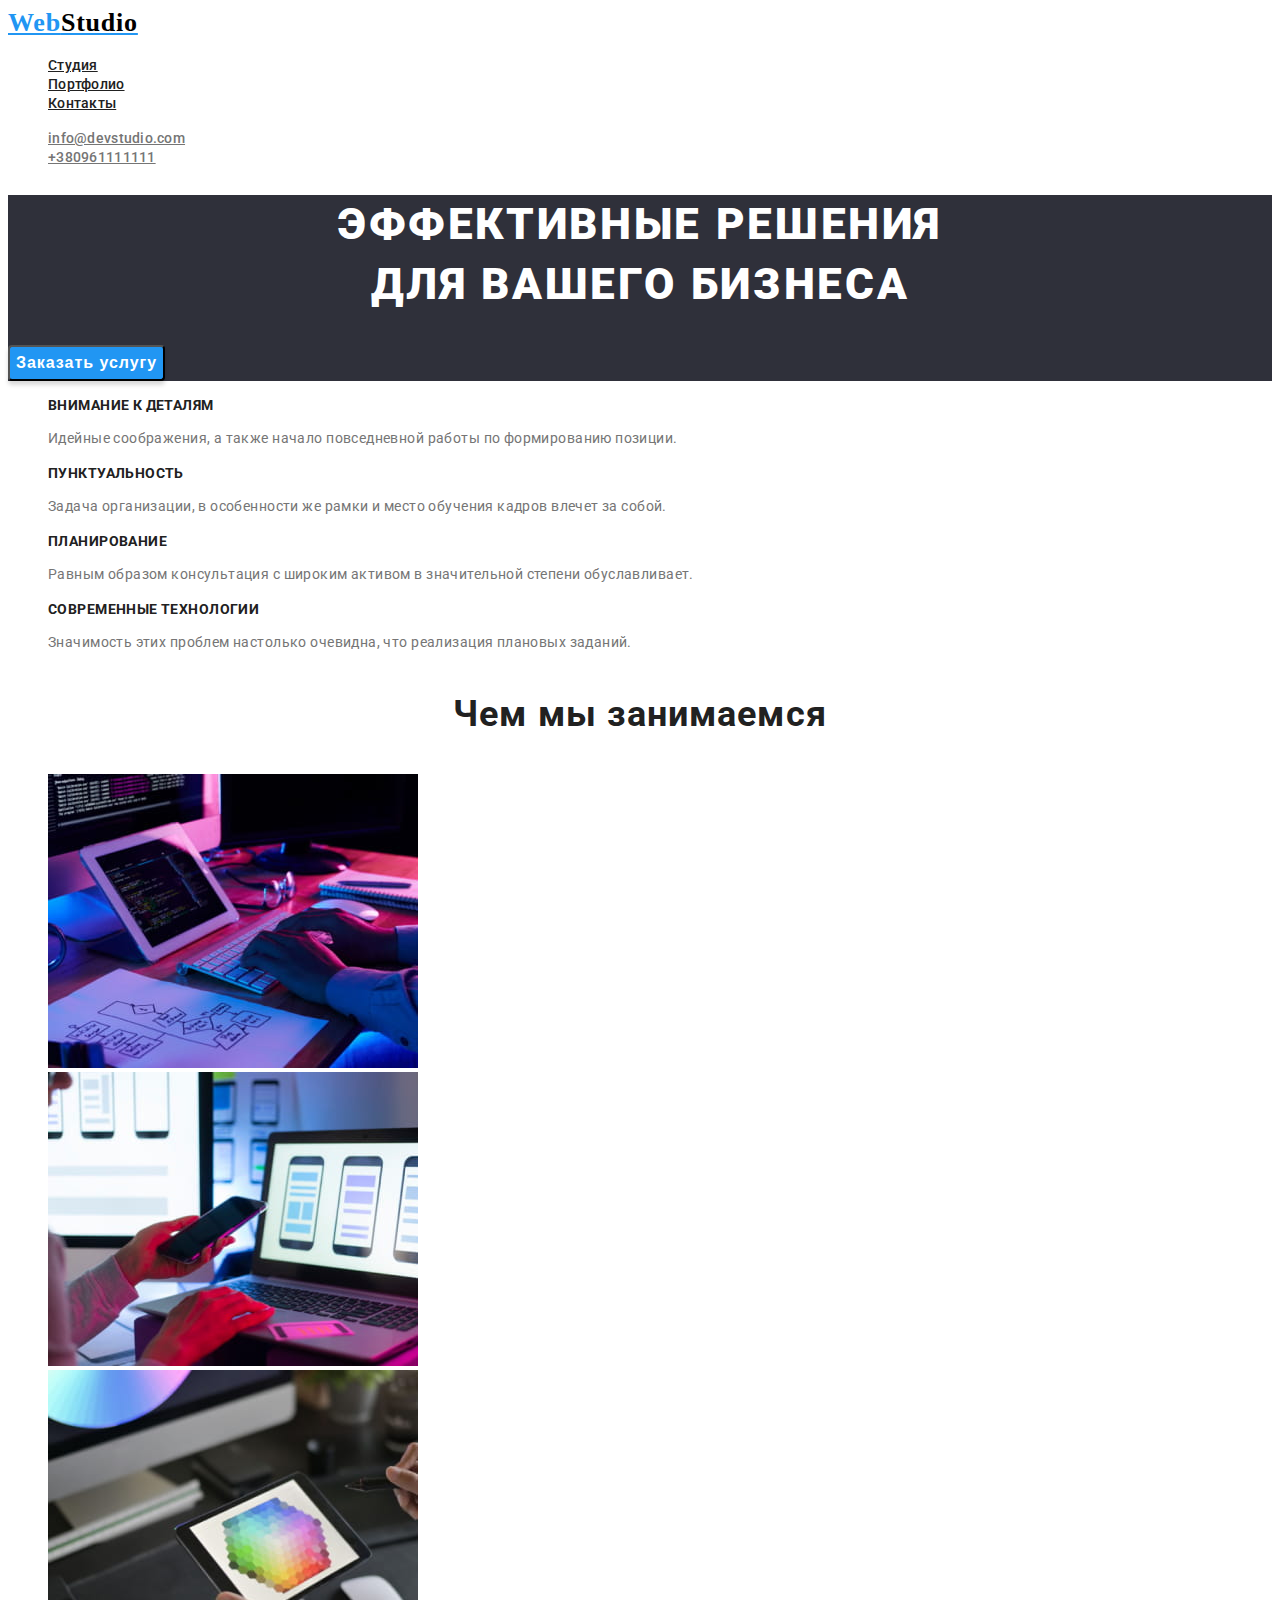
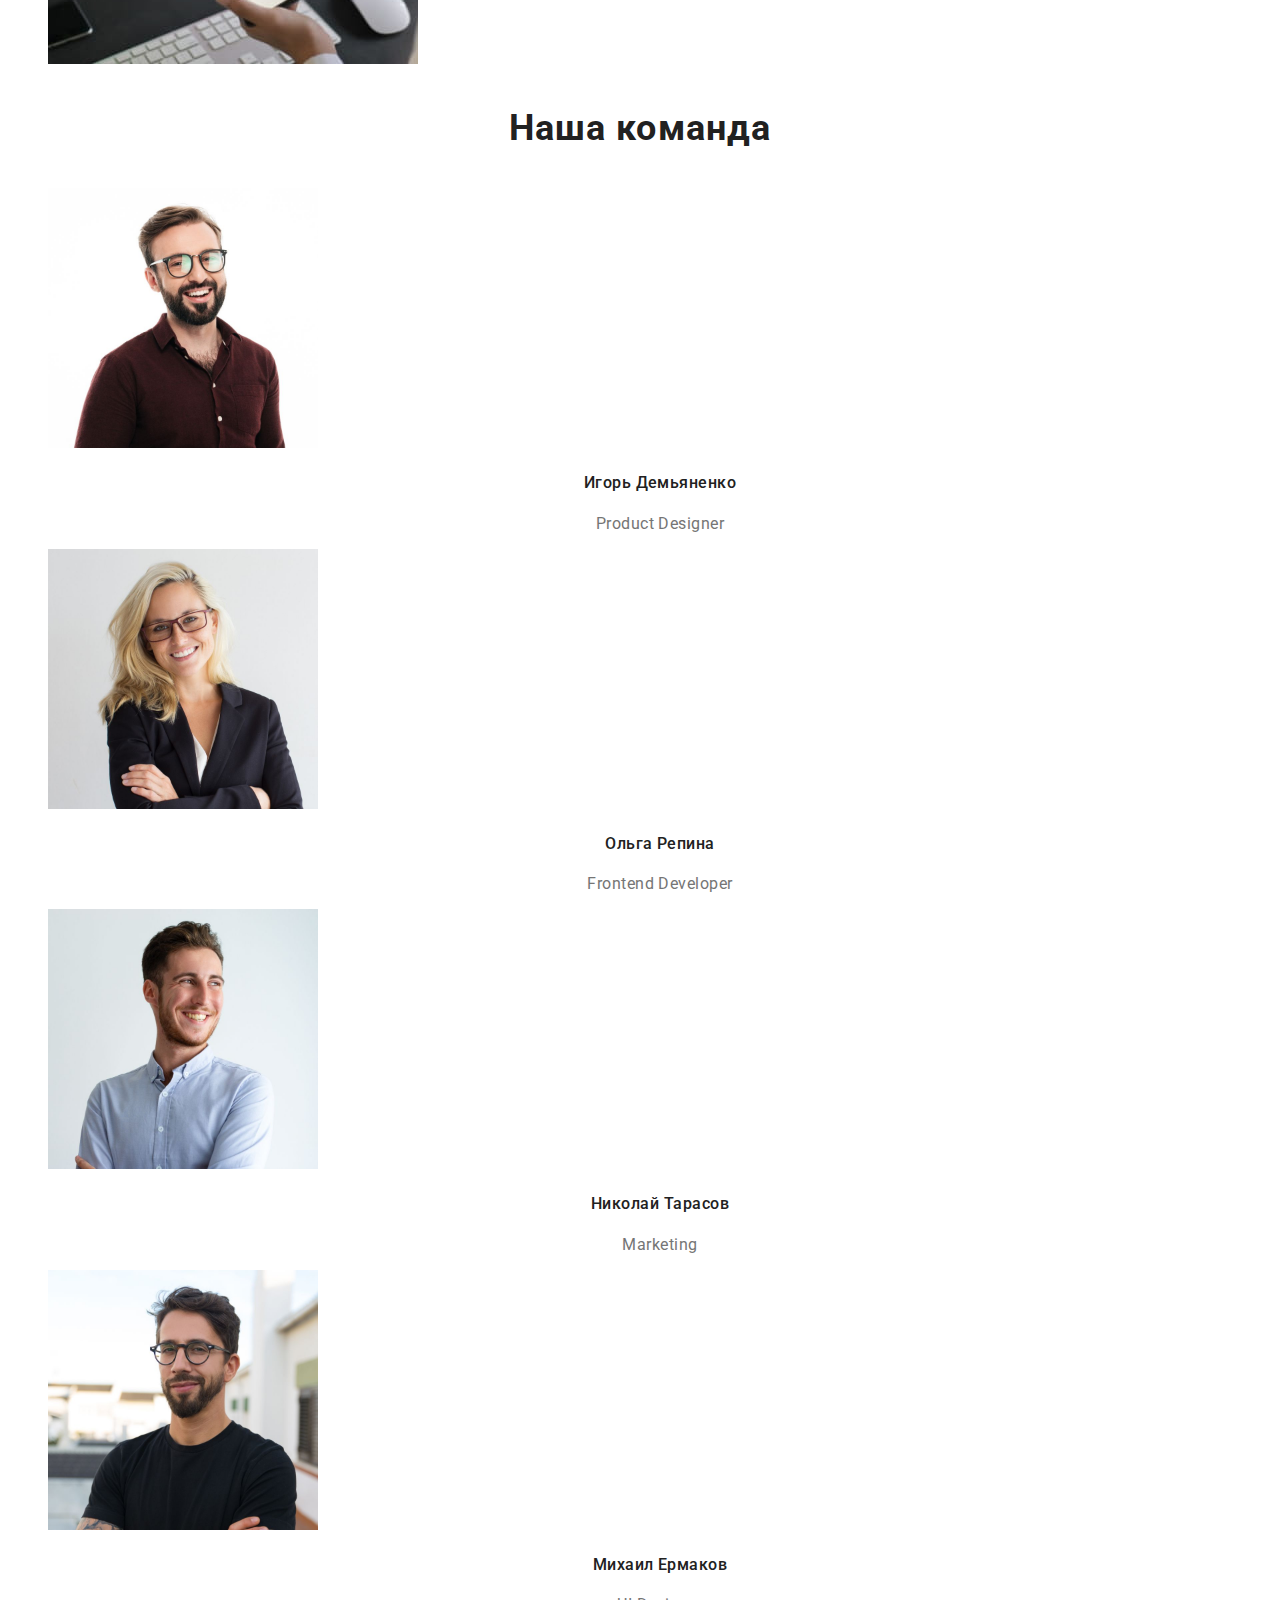
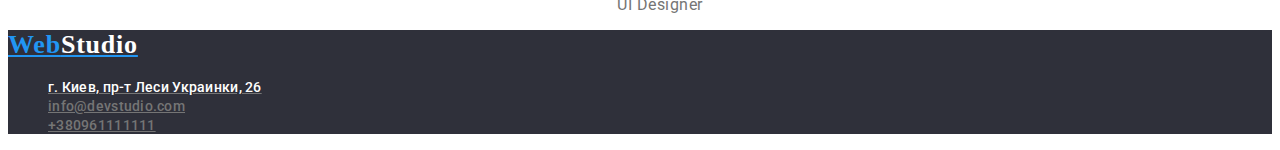
<file: index.html>
<!DOCTYPE html>
<html lang="ru">
    <head>
        <meta charset="UTF-8">
        <title>WebStudio</title>
        <link rel="preconnect" href="https://fonts.googleapis.com">
        <link rel="preconnect" href="https://fonts.gstatic.com" crossorigin>
        <link href="https://fonts.googleapis.com/css2?family=Roboto:wght@400;500;700;900&display=swap" rel="stylesheet">
        <link rel="stylesheet" href="./css/styles.css">
    </head>
    <body>
        <header class="page-header">
            <nav>
                
                <a class="logo" href="./index.html">Web<span class="studio-black">Studio</span></a> 
                <ul class="site-nav list">
                    <li><a href="./index.html">Студия</a></li>
                    <li><a href="./portfolio.html">Портфолио</a></li>
                    <li><a href="">Контакты</a></li>
                </ul>
            </nav>
            <ul class="contacts list">
            <li><a href="mailto:info@devstudio.com">info@devstudio.com</a></li>
            <li><a href="tel:+380961111111">+380961111111</a></li>
            </ul>
        </header>
        <main>
            <!--Герой-->
            <section class="main-section">
                <h1 class="main-title">Эффективные решения <br> для вашего бизнеса</h1>
                <button class="main-button" type="button">Заказать услугу</button>
            </section>
            <!--Отличия-->
            <section>
                <h2 hidden>Чем мы отличаемся от конкурентов</h2>
                <ul class="list">
                    <li>
                        <h3>Внимание к деталям</h3>
                        <p>Идейные соображения, а также начало повседневной работы по формированию позиции.</p>
                    </li>
                    <li>
                        <h3>Пунктуальность</h3>
                        <p>Задача организации, в особенности же рамки и место обучения кадров влечет за собой.</p>
                    </li>
                    <li>
                        <h3>Планирование</h3>
                        <p>Равным образом консультация с широким активом в значительной степени обуславливает.</p>
                    </li>
                    <li>
                        <h3>Современные технологии</h3>
                        <p>Значимость этих проблем настолько очевидна, что реализация плановых заданий.</p>
                    </li>
                </ul>
            </section>
            <!--Сферы деятельности-->
            <section>
                <h2>Чем мы занимаемся</h2>
                <ul class="list">
                    <li>
                        <a href="">
                            <img src="./images/box1.jpg" alt="монитор и лист с агоритмом" width="370" height="294">
                        </a>
                    </li>
                    <li>
                        <a href="">
                            <img src="./images/box2.jpg" alt="ноутбук и смартфон" width="370" height="294">
                        </a>
                    </li>
                    <li>
                        <a href="">
                            <img src="./images/box3.jpg" alt="планшет с цветной диаграммой"  width="370" height="294">
                        </a>
                    </li>
                </ul>
            </section>
            <!--Команда-->
            <section>
                <h2>Наша команда</h2>
                <ul class="our-command list">
                    <li>
                        <img src="./images/teamcard1.jpg" alt="Игорь Демьяненко" width="270">
                        <h4>Игорь Демьяненко</h4>
                        <p>Product Designer</p>
                        
                    </li>
                    <li>
                        <img src="./images/teamcard2.jpg" alt="Ольга Репина" width="270">
                        <h4>Ольга Репина</h4>
                        <p>Frontend Developer</p>
                        
                    </li>
                    <li>
                        <img src="./images/teamcard3.jpg" alt="Николай Тарасов" width="270">
                        <h4>Николай Тарасов</h4>
                        <p>Marketing</p>
                        
                    </li>
                    <li>
                        <img src="./images/teamcard4.jpg" alt="Михаил Ермаков" width="270">
                        <h4>Михаил Ермаков</h4>
                        <p>UI Designer</p>
                        
                    </li>
                </ul>
            </section>
        </main>
        <footer>
            <a class="logo" href="./index.html">Web<span class="studio-white">Studio</span></a>
            <address>
                <ul class="contacts list">
                    <li>
                        <a 
                        href=""
                        target="_blank"
                        rel="noopener noreferrer"><span>г. Киев, пр-т Леси Украинки, 26</span></a>
                    </li>
                    <li>
                        <a href="mailto:info@devstudio.com">info@devstudio.com</a>
                    </li>
                    <li>
                        <a href="tel:+380961111111">+380961111111</a>
                    </li>
                </ul>
            </address>
        </footer>
    </body>
</html>
</file>
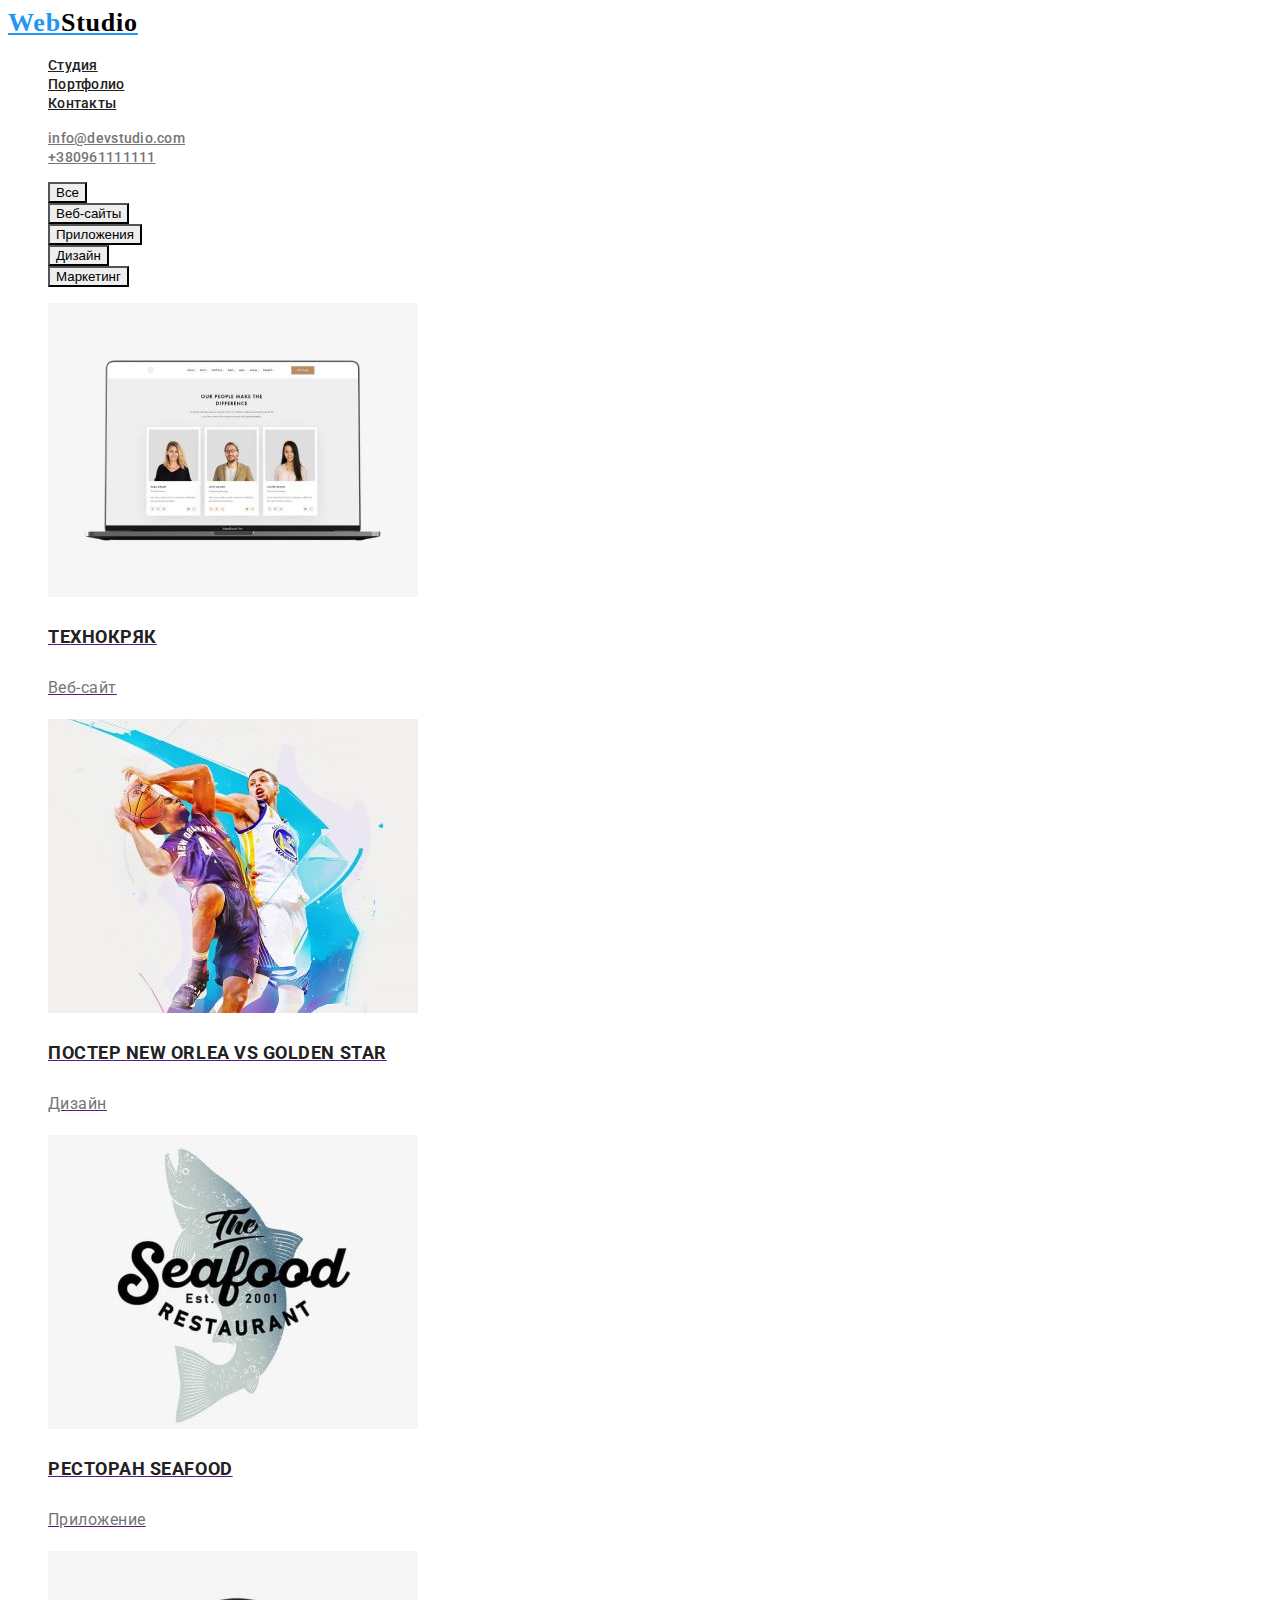
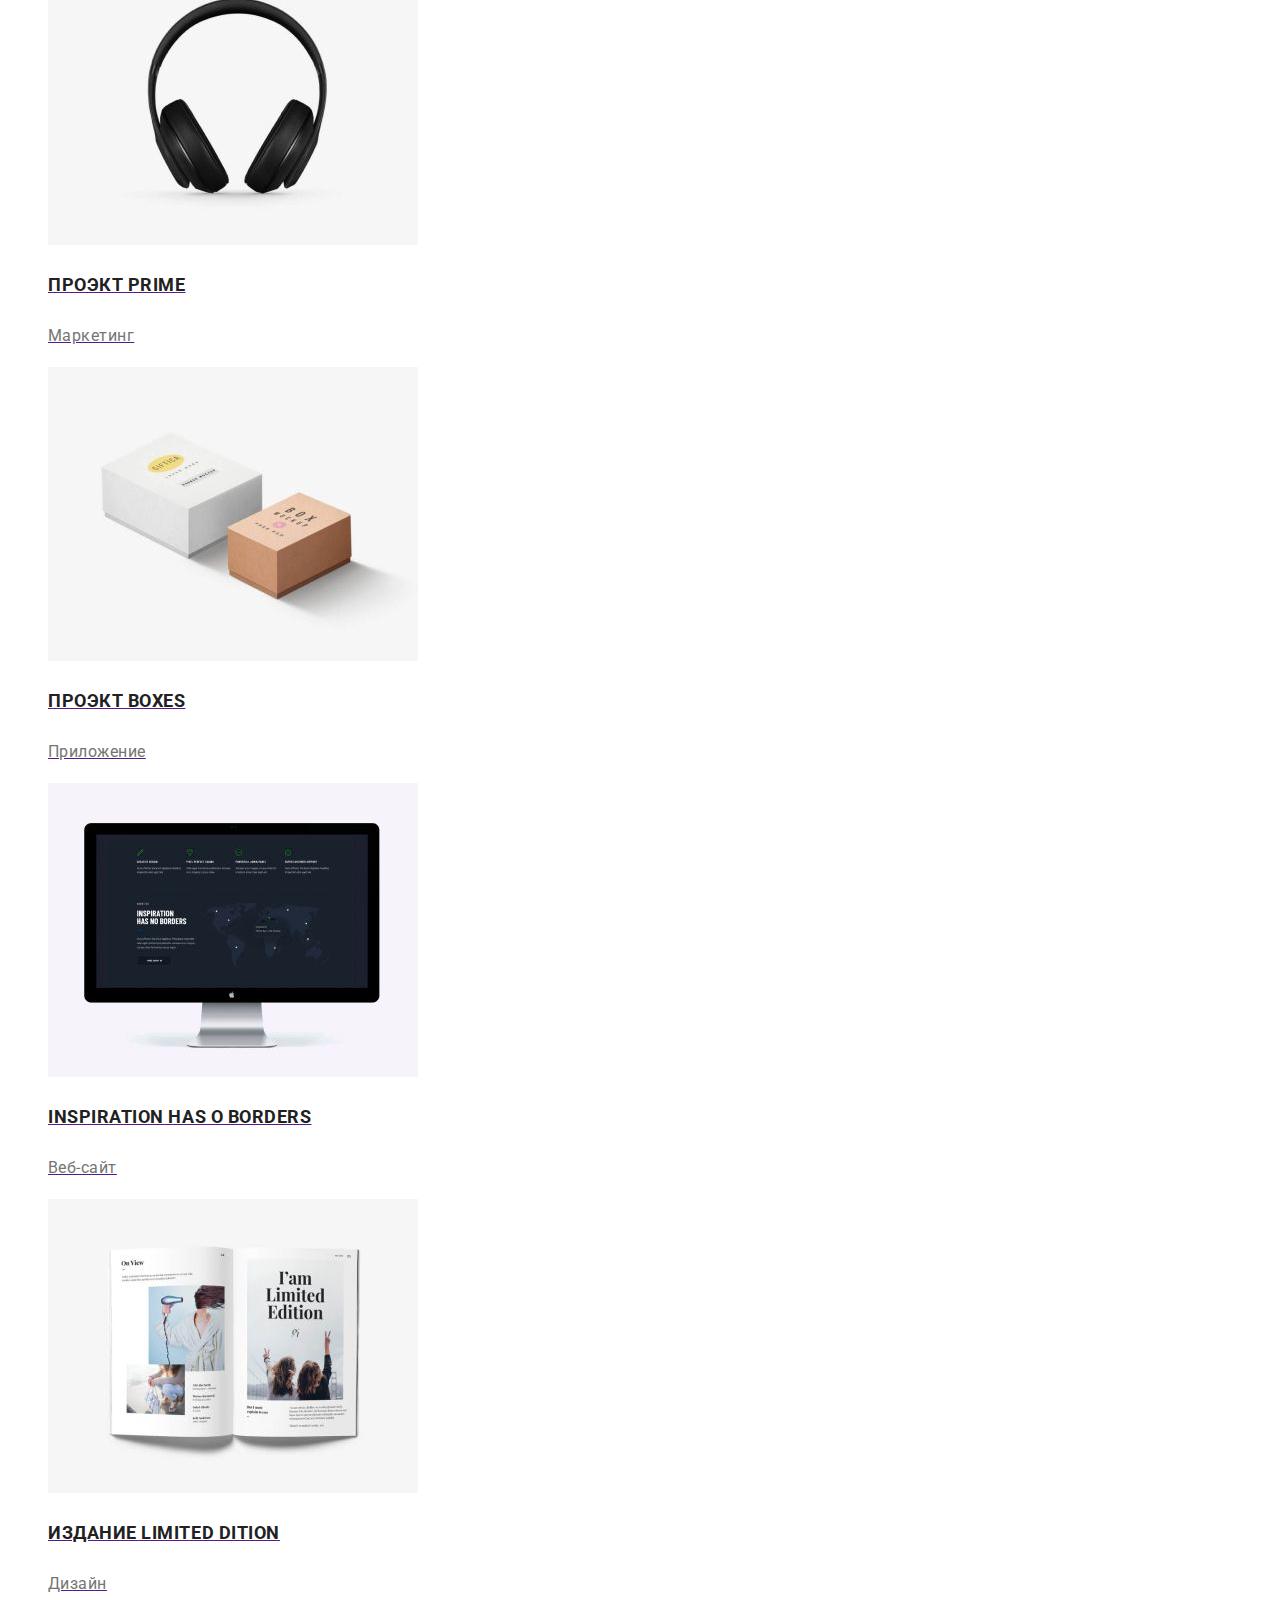
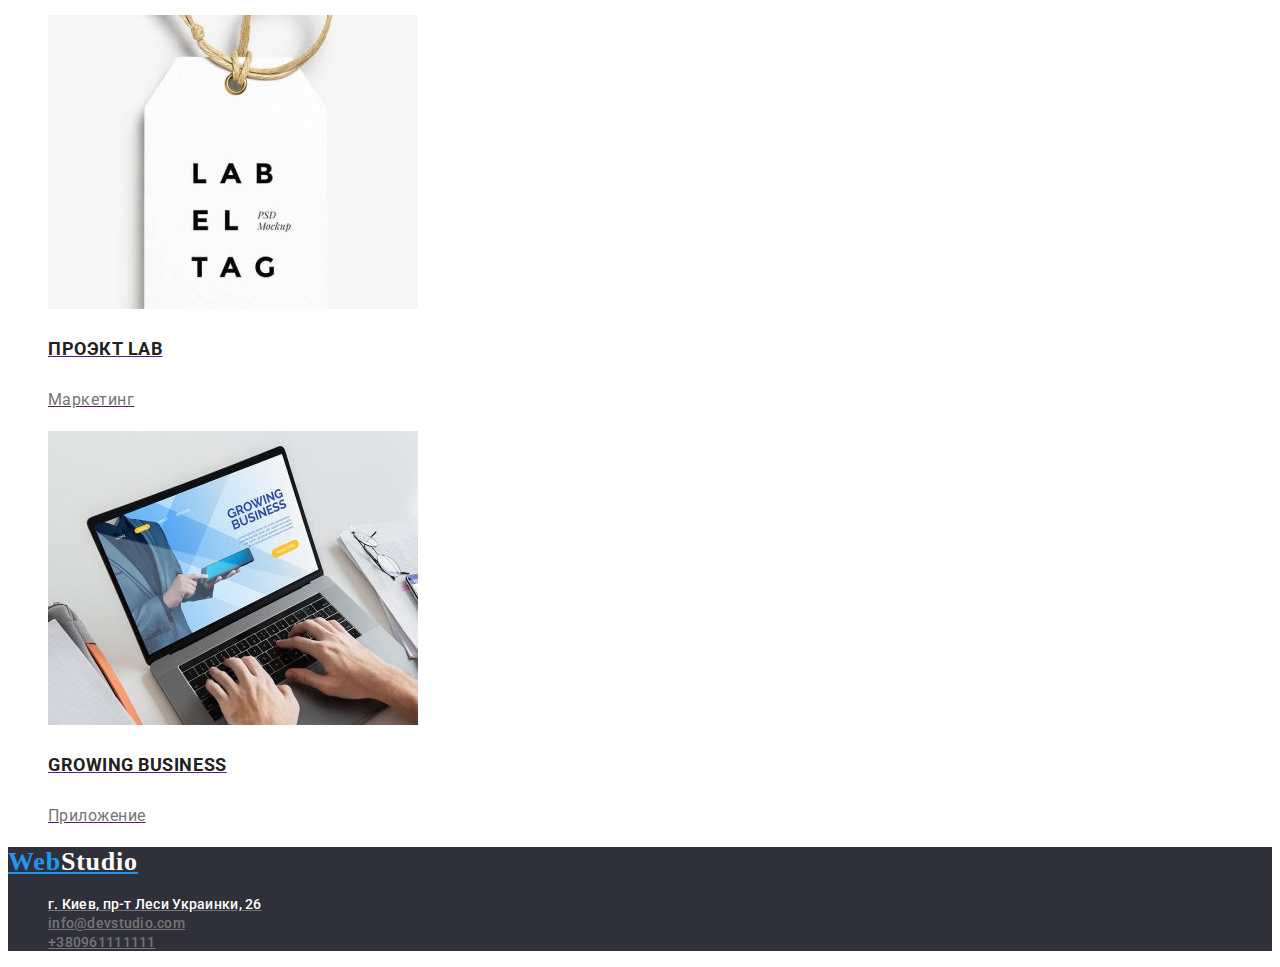
<file: portfolio.html>
<!DOCTYPE html>
<html lang="ru">

<head>
    <meta charset="UTF-8">
    <title>WebStudio</title>
    <link rel="preconnect" href="https://fonts.googleapis.com">
    <link rel="preconnect" href="https://fonts.gstatic.com" crossorigin>
    <link href="https://fonts.googleapis.com/css2?family=Roboto:wght@400;500;700;900&display=swap" rel="stylesheet">
    <link rel="stylesheet" href="./css/styles.css">
</head>

<body>
    <header>
        <nav>
            <a class="logo" href="./index.html">Web<span class="studio-black">Studio</span></a>

            <ul class="site-nav list">
                <li><a href="./index.html">Студия</a></li>
                <li><a href="./portfolio.html">Портфолио</a></li>
                <li><a href="">Контакты</a></li>
            </ul>
        </nav>
        <ul class="contacts list">
            <li><a href="mailto:info@devstudio.com">info@devstudio.com</a></li>
            <li><a href="tel:+380961111111">+380961111111</a></li>
        </ul>
    </header>
    <main>
        <!--Фильтры-->
        <section>
            <h2 hidden>Фильтры</h2>
            <ul class="list">
                <li><button class="filtr" type="button">Все</button>
                <li><button class="filtr" type="button">Веб-сайты</button>
                <li><button class="filtr" type="button">Приложения</button>
                <li><button class="filtr" type="button">Дизайн</button>
                <li><button class="filtr" type="button">Маркетинг</button>
            </ul>
        </section>
        <!--Портфолио-->
        <section>
            <h2 hidden>Портфолио</h2>
            <ul class="projects list">
                <li><a href="">
                    <img src="./images/img1.jpg" alt="Ноутбук" width="370" height="294">
                    <h3 class="title">Технокряк</h3><p class="type">Веб-сайт</p></a></li>
                <li><a href="">
                    <img src="./images/img2.jpg" alt="Баскетболисты" width="370" height="294">
                    <h3 class="title">Постер New Orlea vs Golden Star</h3><p class="type">Дизайн</p></a></li>
                <li><a href="">
                    <img src="./images/img3.jpg" alt="Эмблема рыбного ресторана" width="370" height="294">
                    <h3 class="title">Реcторан Seafood</h3><p class="type">Приложение</p></a></li>
                <li><a href="">
                    <img src="./images/img4.jpg" alt="Наушники" width="370" height="294">
                    <h3 class="title">Проэкт Prime</h3><p class="type">Маркетинг</p></a></li>
                <li><a href="">
                    <img src="./images/img5.jpg" alt="Коробочки" width="370" height="294">
                    <h3 class="title">Проэкт Boxes</h3><p class="type">Приложение</p></a></li>
                <li><a href="">
                    <img src="./images/img6.jpg" alt="Монитор" width="370" height="294">
                    <h3 class="title">Inspiration has o Borders</h3><p class="type">Веб-сайт</p></a></li>
                <li><a href="">
                    <img src="./images/img7.jpg" alt="Разворот журнала" width="370" height="294">
                    <h3 class="title">Издание Limited dition</h3><p class="type">Дизайн</p></a></li>
                <li><a href="">
                    <img src="./images/img8.jpg" alt="Бирка" width="370" height="294">
                    <h3 class="title">Проэкт LAB</h3><p class="type">Маркетинг</p></a></li>
                <li><a href="">
                    <img src="./images/img9.jpg" alt="Экран ноутбука" width="370" height="294">
                    <h3 class="title">Growing Business</h3><p class="type">Приложение</p></a></li>
            </ul>
        </section>
    </main>
        <footer>
            <a class="logo" href="./index.html">Web<span class="studio-white">Studio</span></a>
            <address>
                <ul class="contacts list">
                    <li>
                        <a href="" target="_blank" rel="noopener noreferrer"><span>г. Киев, пр-т Леси Украинки, 26</span></a>
                    </li>
                    <li>
                        <a href="mailto:info@devstudio.com">info@devstudio.com</a>
                    </li>
                    <li>
                        <a href="tel:+380961111111">+380961111111</a>
                    </li>
                </ul>
            </address>
        </footer>
        </body>
        
        </html>
</file>
<file: css/styles.css>
:root {
  --main-title-color: #ffffff;
  --second-title-color: #212121;
  --main-text-color: #757575;
  --accent-color: #2196f3;
  --secondary-button-color: #f5f4fa;
  --secondary-links-color: #eeeeee;
}

body {
  font-family: "Roboto", sans-serif;
  color: var(--second-title-color);
}
.page-header {
}
.logo {
  font-family: Raleway;
  font-style: normal;
  font-weight: bold;
  font-size: 26px;
  line-height: 1.192;
  /* identical to box height */

  letter-spacing: 0.03em;

  color: var(--accent-color);
}
.studio-black {
  color: #000000;
}
.studio-white {
  color: var(--main-title-color);
}
.main-section {
  background-color: #2f303a;
}
.main-title {
  font-style: normal;
  font-weight: 900;
  font-size: 44px;
  line-height: 1.36;

  text-align: center;
  letter-spacing: 0.06em;
  text-transform: uppercase;

  color: var(--main-title-color);
}

.site-nav a {
  font-style: normal;
  font-weight: 500;
  font-size: 14px;
  line-height: 1.143;
  letter-spacing: 0.02em;
  color: var(--second-title-color);
}
.site-nav a:hover,
.site-nav a:focus {
  color: var(--accent-color);
}
.list {
  list-style: none;
}
.list button:hover,
.list button:focus {
  background-color: var(--accent-color);
  color: var(--main-title-color);
}
.contacts a {
  font-style: normal;
  font-weight: 500;
  font-size: 14px;
  line-height: 1.143;
  letter-spacing: 0.02em;
  color: var(--main-text-color);
}
.contacts a:hover,
.contacts a:focus {
  color: var(--accent-color);
}
.contacts span {
  color: var(--main-title-color);
}
button {
  cursor: pointer;
}
.main-button {
  background-color: var(--accent-color);

  box-shadow: 0px 4px 4px rgba(0, 0, 0, 0.15);
  border-radius: 4px;

  font-weight: bold;
  font-size: 16px;
  line-height: 30px;
  /* identical to box height, or 187% */

  display: flex;
  align-items: center;
  text-align: center;
  letter-spacing: 0.06em;

  color: var(--main-title-color);
}
.main-button:hover,
.main-button:focus {
  background: #188ce8;
  box-shadow: 0px 4px 4px rgba(0, 0, 0, 0.15);
  border-radius: 4px;
}

h2 {
  font-style: normal;
  font-weight: bold;
  font-size: 36px;
  line-height: 1.667;
  text-align: center;
  letter-spacing: 0.03em;

  color: var(--second-title-color);
}

h3 {
  font-style: normal;
  font-weight: bold;
  font-size: 14px;
  line-height: 1.143;
  letter-spacing: 0.03em;
  text-transform: uppercase;

  color: var(--second-title-color);
}

h4 {
  font-style: normal;
  font-weight: 500;
  font-size: 16px;
  line-height: 1.1875;

  text-align: center;
  letter-spacing: 0.03em;

  color: var(--second-title-color);
}
.our-command p {
  font-style: normal;
  font-weight: normal;
  font-size: 16px;
  line-height: 1.1875;

  text-align: center;
  letter-spacing: 0.03em;

  color: var(--main-text-color);
}
p {
  font-weight: normal;
  font-size: 14px;
  line-height: 1.714;

  letter-spacing: 0.03em;

  color: var(--main-text-color);
}

footer {
  background-color: #2f303a;
}
/*Портфолио*/
.filtr {
  background-color: #eeeeee;
}

.title {
  font-family: Roboto;
  font-style: normal;
  font-weight: bold;
  font-size: 18px;
  line-height: 2;
  color: var(--second-title-color);
}

.type {
  font-style: normal;
  font-weight: normal;
  font-size: 16px;
  line-height: 1.875;
  color: var(--main-text-color);
}

.projects span:hover,
.projects span:focus {
  color: var(--accent-color);
}
</file>
